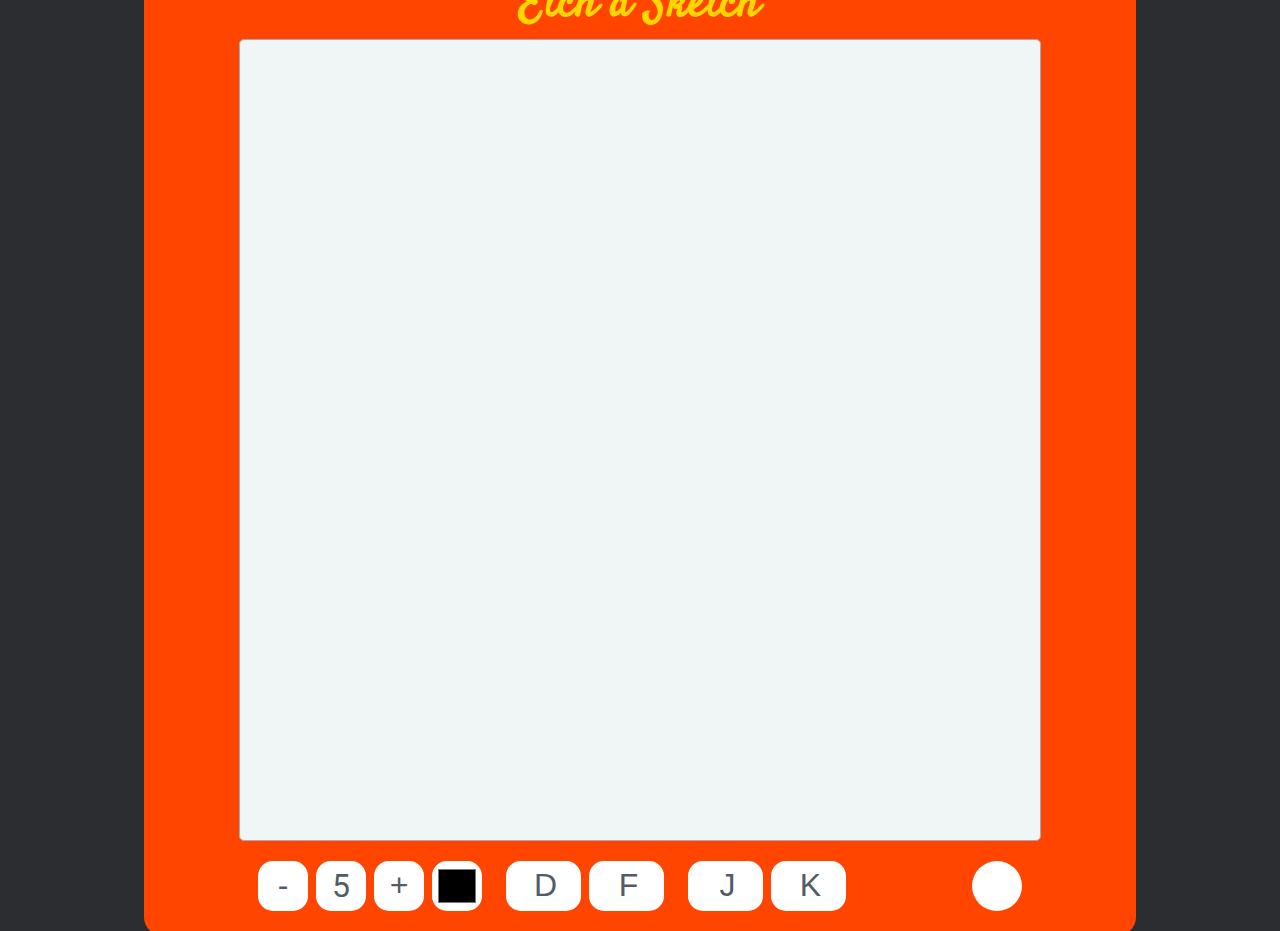
<file: draw.html>
<!DOCTYPE html>
<html lang="en">
<head>
    <meta charset="UTF-8">
    <meta http-equiv="X-UA-Compatible" content="IE=edge">
    <meta name="viewport" content="width=device-width, initial-scale=1.0">

    <!-- font-awesome cdn link -->
    <link rel="stylesheet" href="https://cdnjs.cloudflare.com/ajax/libs/font-awesome/6.0.0-beta2/css/all.min.css" integrity="sha512-YWzhKL2whUzgiheMoBFwW8CKV4qpHQAEuvilg9FAn5VJUDwKZZxkJNuGM4XkWuk94WCrrwslk8yWNGmY1EduTA==" crossorigin="anonymous" referrerpolicy="no-referrer" />

    <!-- CSS Style Sheet -->
    <link rel="stylesheet" href="style.css">

    <title>O_ Etch a Sketch _O</title>
</head>
<body>
    <h1><a href="index.html">Etch a Sketch</a></h1>
    <!-- i used canvas api - https://developer.mozilla.org/en-US/docs/Web/API/Canvas_API -->
    <canvas id="canvas" width='800' height="800"></canvas>

    <!-- toolbox -->
    <div class="toolbox">
        <!-- size and color -->
        <button id="decrease">-</button>
        <span id="size">5</span>
        <button id="increase">+</button>
        <input type="color" id="color">
        <!-- arrow buttons -->
        <button class="arrow-btn" id="moveup" style="margin-left:20px;"><i class="fas fa-angle-up"></i>D</button>
        <button class="arrow-btn" id="movedown"><i class="fas fa-angle-down"></i></i><span>F</span></button>
        <button class="arrow-btn" id="moveleft" style="margin-left:20px;"><i class="fas fa-angle-left"></i>J</button>
        <button class="arrow-btn" id="moveright"><i class="fas fa-angle-right"></i>K</button>
        <!-- clear btn -->
        <button id="clear"><i class="fas fa-trash"></i></button>
    </div>

    <!-- JS link -->
    <script src="script.js"></script>
</body>
</html>
</file>
<file: style.css>
@import url('https://fonts.googleapis.com/css2?family=Roboto:wght@400;700&display=swap');
@import url('https://fonts.googleapis.com/css2?family=Satisfy&display=swap');

*{
    box-sizing: border-box;
}

body{
    background-color: #2c2d31;
    font-family: 'Roboto', sans-serif;
    display: flex;
    flex-direction: column;
    align-items: center;
    justify-content: center;
    height: 100vh;
    margin: 0;
}

/* canvas style */
h1, a{
    z-index: 2;
    color: gold;
    font-family: 'Satisfy', cursive;
    font-size: 3rem;
    margin:0px;
    text-decoration: none;
}
canvas{
    background-color: #f0f5f6;
    border: 1px solid darkgray;
    border-radius: 5px;
    box-shadow: 0 0 0 95px orangered;
    z-index: 0;
}

/* toolbox style */
.toolbox{
    z-index: 1;
    display: flex;
    width: 804px;
    padding: 1rem;
}

.toolbox > * {
    background-color: #fff;
    border: none;
    border-radius: 15px;
    display: inline-flex;
    align-items: center;
    justify-content: center;
    font-size: 2rem;
    height: 50px;
    width: 50px;
    margin: 0.25rem;
    padding: 0.25rem;
    cursor: pointer;
    color: #525c66;
}

.toolbox > *:last-child{
    border-radius: 25px;
    margin-left: auto;
}

.arrow-btn {
    width: 75px;
}

.arrow-btn i {
    padding-right: 4px;
}
</file>
